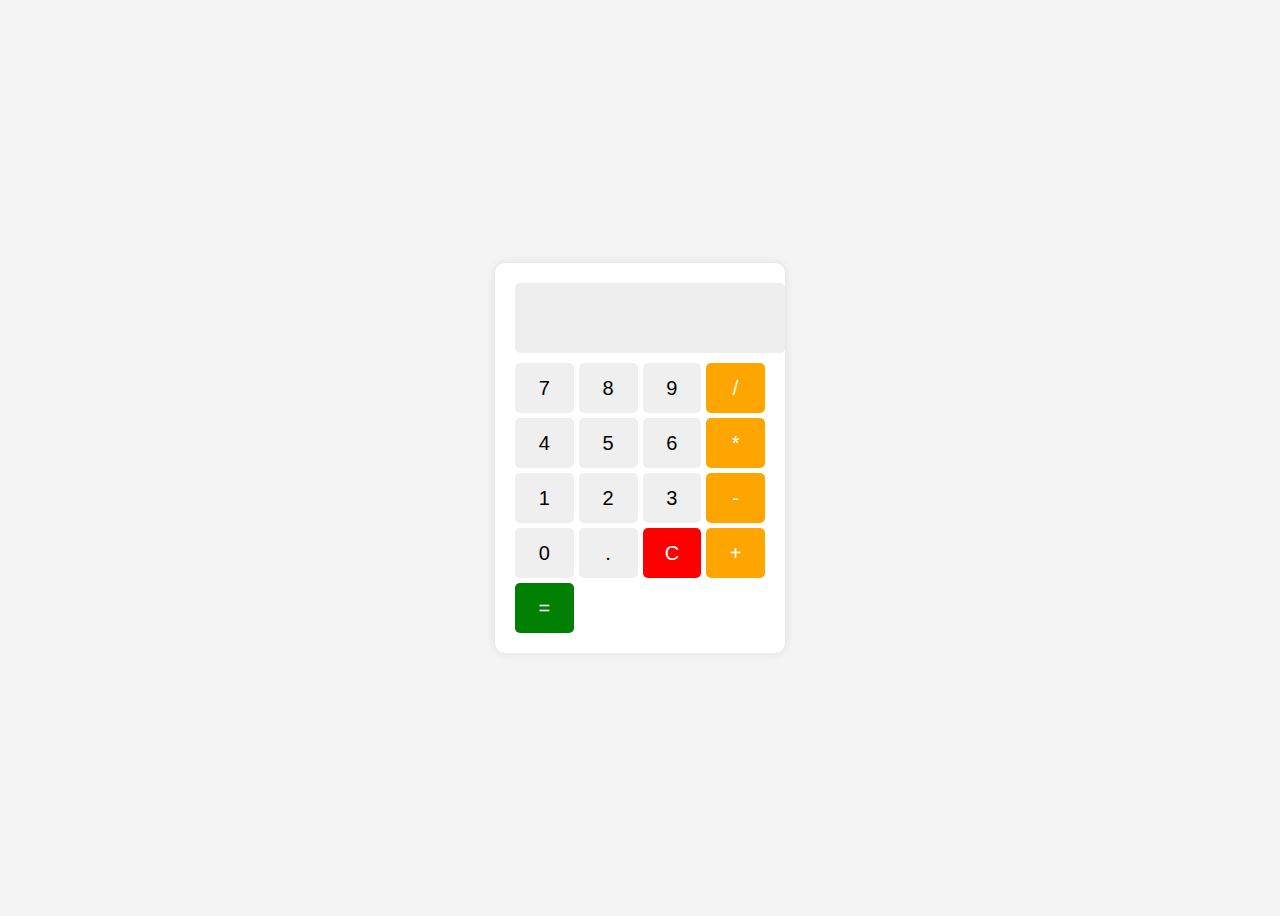
<file: k/kalkulator.html>
<!DOCTYPE html>
<html lang="id">
<head>
    <meta charset="UTF-8">
    <meta name="viewport" content="width=device-width, initial-scale=1.0">
    <title>Kalkulator Sederhana</title>
    <style>
        /* Gaya dasar untuk body */
        body {
            font-family: Arial, sans-serif;
            display: flex;
            justify-content: center;
            align-items: center;
            height: 100vh;
            background-color: #f4f4f4;
        }
        /* Container utama kalkulator */
        .calculator {
            width: 250px;
            background: #fff;
            padding: 20px;
            box-shadow: 0px 0px 10px rgba(0, 0, 0, 0.1);
            border-radius: 10px;
            text-align: center;
        }
        /* Tampilan layar kalkulator */
        .screen {
            width: 100%;
            height: 50px;
            font-size: 24px;
            text-align: right;
            padding: 10px;
            border: none;
            background: #eee;
            margin-bottom: 10px;
            border-radius: 5px;
        }
        /* Tata letak tombol */
        .buttons {
            display: grid;
            grid-template-columns: repeat(4, 1fr);
            gap: 5px;
        }
        /* Gaya umum untuk tombol */
        button {
            width: 100%;
            height: 50px;
            font-size: 20px;
            border: none;
            cursor: pointer;
            border-radius: 5px;
        }
        /* Warna khusus untuk tombol operator */
        .operator {
            background: orange;
            color: white;
        }
        /* Warna khusus untuk tombol clear */
        .clear {
            background: red;
            color: white;
        }
        /* Warna khusus untuk tombol sama dengan */
        .equal {
            background: green;
            color: white;
        }
    </style>
</head>
<body>
    <!-- Struktur utama kalkulator -->
    <div class="calculator">
        <!-- Layar tampilan input -->
        <input type="text" class="screen" id="screen" disabled>
        <!-- Tombol angka dan operator -->
        <div class="buttons">
            <button onclick="appendNumber('7')">7</button>
            <button onclick="appendNumber('8')">8</button>
            <button onclick="appendNumber('9')">9</button>
            <button class="operator" onclick="appendOperator('/')">/</button>
            <button onclick="appendNumber('4')">4</button>
            <button onclick="appendNumber('5')">5</button>
            <button onclick="appendNumber('6')">6</button>
            <button class="operator" onclick="appendOperator('*')">*</button>
            <button onclick="appendNumber('1')">1</button>
            <button onclick="appendNumber('2')">2</button>
            <button onclick="appendNumber('3')">3</button>
            <button class="operator" onclick="appendOperator('-')">-</button>
            <button onclick="appendNumber('0')">0</button>
            <button onclick="appendNumber('.')">.</button>
            <button class="clear" onclick="clearScreen()">C</button>
            <button class="operator" onclick="appendOperator('+')">+</button>
            <button class="equal" onclick="calculateResult()" colspan="4">=</button>
        </div>
    </div>
    
    <script>
        // Ambil elemen layar kalkulator
        let screen = document.getElementById("screen");
        let currentInput = "";

        // Fungsi untuk menambahkan angka ke layar
        function appendNumber(number) {
            currentInput += number;
            screen.value = currentInput;
        }

        // Fungsi untuk menambahkan operator matematika
        function appendOperator(operator) {
            if (currentInput !== "" && !isNaN(currentInput[currentInput.length - 1])) {
                currentInput += operator;
                screen.value = currentInput;
            }
        }

        // Fungsi untuk menghapus seluruh input
        function clearScreen() {
            currentInput = "";
            screen.value = "";
        }

        // Fungsi untuk menghitung hasil ekspresi matematika
        function calculateResult() {
            try {
                currentInput = eval(currentInput).toString(); // Menggunakan eval untuk menghitung ekspresi
                screen.value = currentInput;
            } catch (error) {
                screen.value = "Error"; // Menampilkan error jika terjadi kesalahan input
                currentInput = "";
            }
        }
    </script>
</body>
</html>
</file>
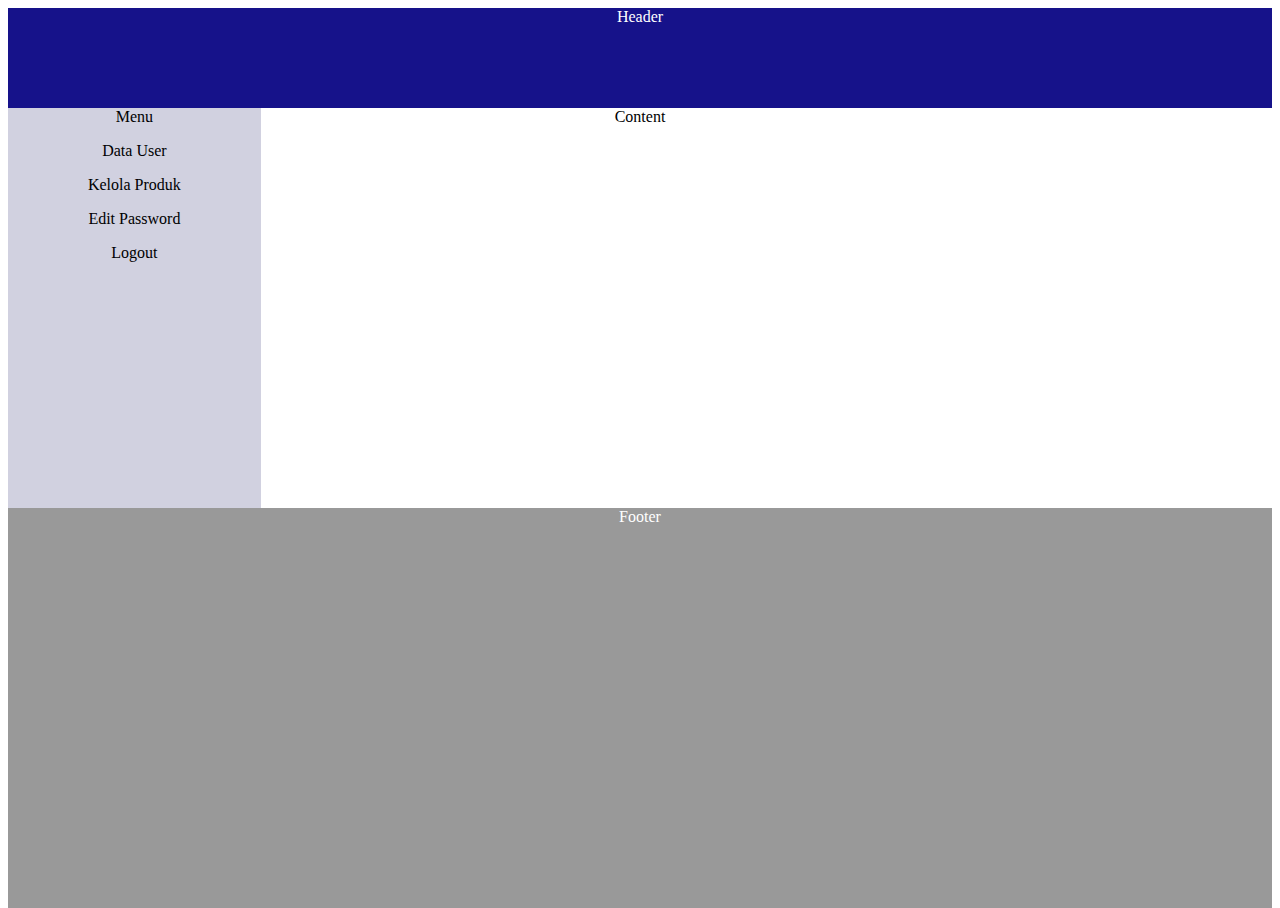
<file: Pertemuan_2/administrasi.html>
<!DOCTYPE html>
<html lang="en">
<head>
  <meta charset="UTF-8">
  <meta name="viewport" content="width=device-width, initial-scale=1.0">
  <title>Administrasi</title>
  <style>
    #header {
      float: left;
      width: 100%;
      background: #16128a;
      height: 100px;
      text-align: center;
      color: #ffffff;
    }
    #l-side {
      float: left;
      width: 20%;
      background: #d1d1e0;
      min-height: 400px;
      text-align: center;
      color: black;
    }
    #content {
      float: left;
      width: 60%;
      background: #ffffff;
      min-height: 400px;
      text-align: center;
      color: #000000;
    }
    #footer {
      float: left;
      width: 100%;
      background: #999999;
      min-height: 400px;
      text-align: center;
      color: #ffffff;
    }
  </style>
</head>
<body>

  <div id="header">
    Header
  </div>

  <div id="l-side">
    Menu
    <p>Data User</p>
    <p>Kelola Produk</p>
    <p>Edit Password</p>
    <p>Logout</p>
  </div>

  <div id="content">
    Content
  </div>

  <div id="footer">
    Footer
  </div>

</body>
</html>
</file>
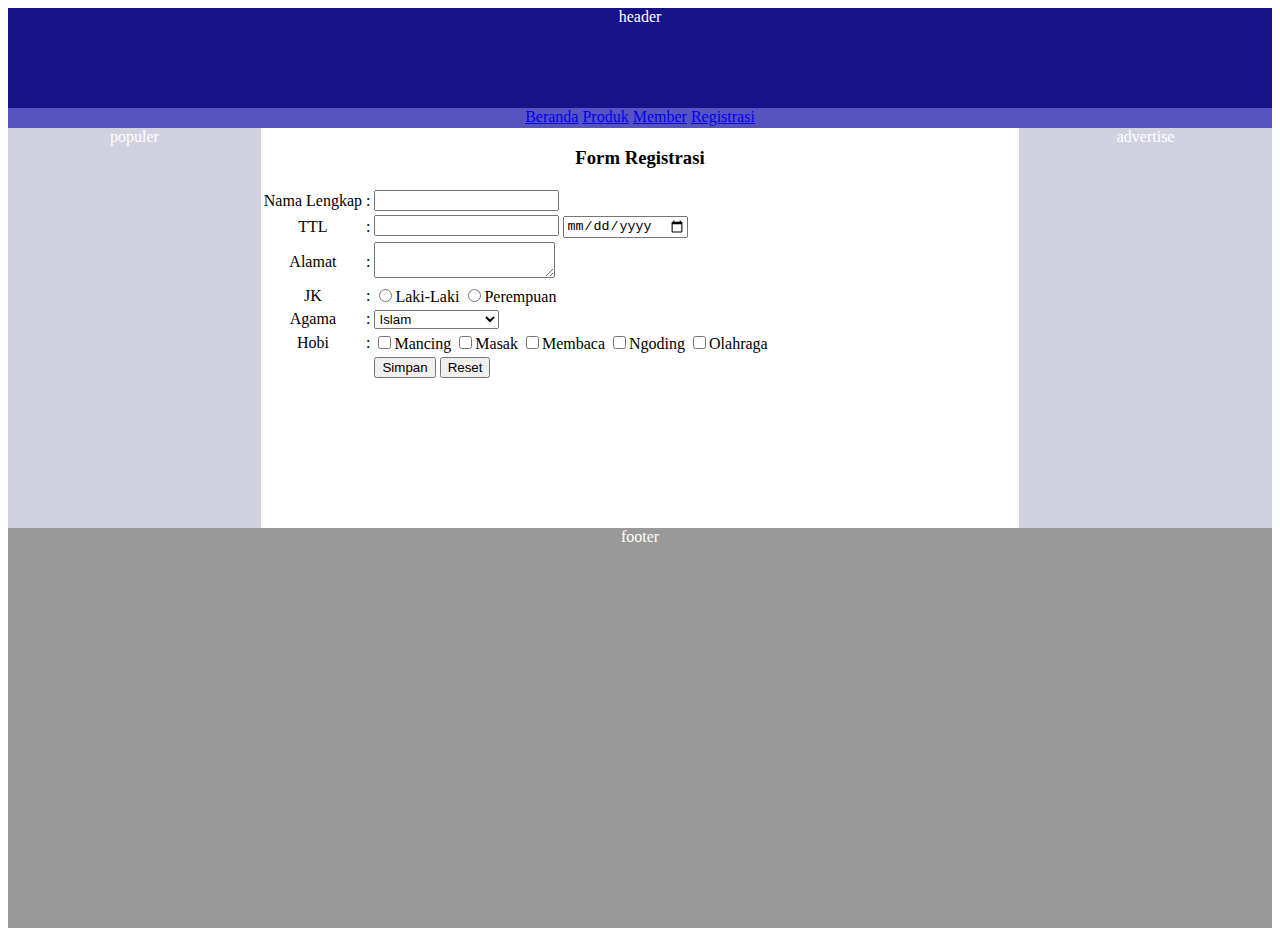
<file: Pertemuan_2/registrasi.html>
<!DOCTYPE html>
<html lang="en">
<head>
    <meta charset="UTF-8">
    <meta name="viewport" content="width=device-width, initial-scale=1.0">
    <title>Regristasi</title>
    <style>
        #header {
            float: left;
            width: 100%;
            background: #16128a;
            height: 100px;
            text-align: center;
            color: #ffffff;
        }
        #menu {
            float: left;
            width: 100%;
            background: #5854bf;
            height: 20px;
            text-align: center;
            color: #ffffff;
        }
        #l-side {
            float: left;
            width: 20%;
            background: #d1d1e0;
            min-height: 400px;
            text-align: center;
            color: #ffffff;
        }

        #content {
            float: left;
            width: 60%;
            background: #ffffff;
            min-height: 400px;
            text-align: center;
            color: #000000;
        }
        #r-side {
            float: left;
            width: 20%;
            background: #d1d1e0;
            min-height: 400px;
            text-align: center;
            color: #ffffff;
        } 
        #footer {
            float: left;
            width: 100%;
            background: #999999;
            min-height: 400px;
            text-align: center;
            color: #ffffff;
        }
    </style>
</head>
<body>
    <div id="header">header</div>
    <div id="menu">
        <a href= "index.html">Beranda</a>
        <a href= "produk.html">Produk</a>
        <a href= "member.html">Member</a>
        <a href= "registrasi.html">Registrasi</a>
    </div>
    <div id="l-side">populer</div>
    <div id="content">
        <h3>Form Registrasi</h3>
        <form>
            <table>
                </tr>
                    <td>Nama Lengkap</td><td>:</td>
                    <td style="text-align:left;"><input type="text" name="nama"></td>
                </tr>
                <tr>
                    <td>TTL</td><td>:</td>
                    <td style="text-align:left;">
                        <input type="text" name="tempat">
                        <input type="date" name="tanggal">
                    </td>
                </tr>
                <tr>
                    <td>Alamat</td><td>:</td>
                    <td style="text-align:left;"><textarea name="alamat" id="alamat"></textarea></td>
                </tr>
                <tr>
                    <td>JK</td><td>:</td>
                    <td style="text-align:left;"><input type="radio" name="jk" id="laki-laki">Laki-Laki
                        <input type="radio" name="jk" id="perempuan">Perempuan</td>
                </tr>
                <tr>
                    <td>Agama</td><td>:</td>
                    <td style="text-align:left;">
                        <select id="agama" name="agama">
                            <option value="islam">Islam</option>
                            <option value="kristen">Kristen Protestan</option>
                            <option value="katolik">Katolik</option>
                            <option value="hindu">Hindu</option>
                            <option value="buddha">Buddha</option>
                            <option value="konghucu">Konghucu</option>
                        </select>
                    </td>
                </tr>
                <tr>
                    <td>Hobi</td><td>:</td>
                    <td style="text-align:left;">
                        <input type="checkbox" name="mancing">Mancing
                        <input type="checkbox" name="masak">Masak
                        <input type="checkbox" name="membaca">Membaca
                        <input type="checkbox" name="ngoding">Ngoding
                        <input type="checkbox" name="olahraga">Olahraga
                    </td>
                </tr>
                <tr>
                    <td></td><td></td>
                    <td style="text-align:left;">
                        <input type="submit" value="Simpan">
                        <input type="reset" value="Reset">
                    </td>
                </tr>
            </table>
        </form>
    </div>
    <div id="r-side">advertise</div>
    <div id="footer">footer</div>
</body>
</html>
</file>
